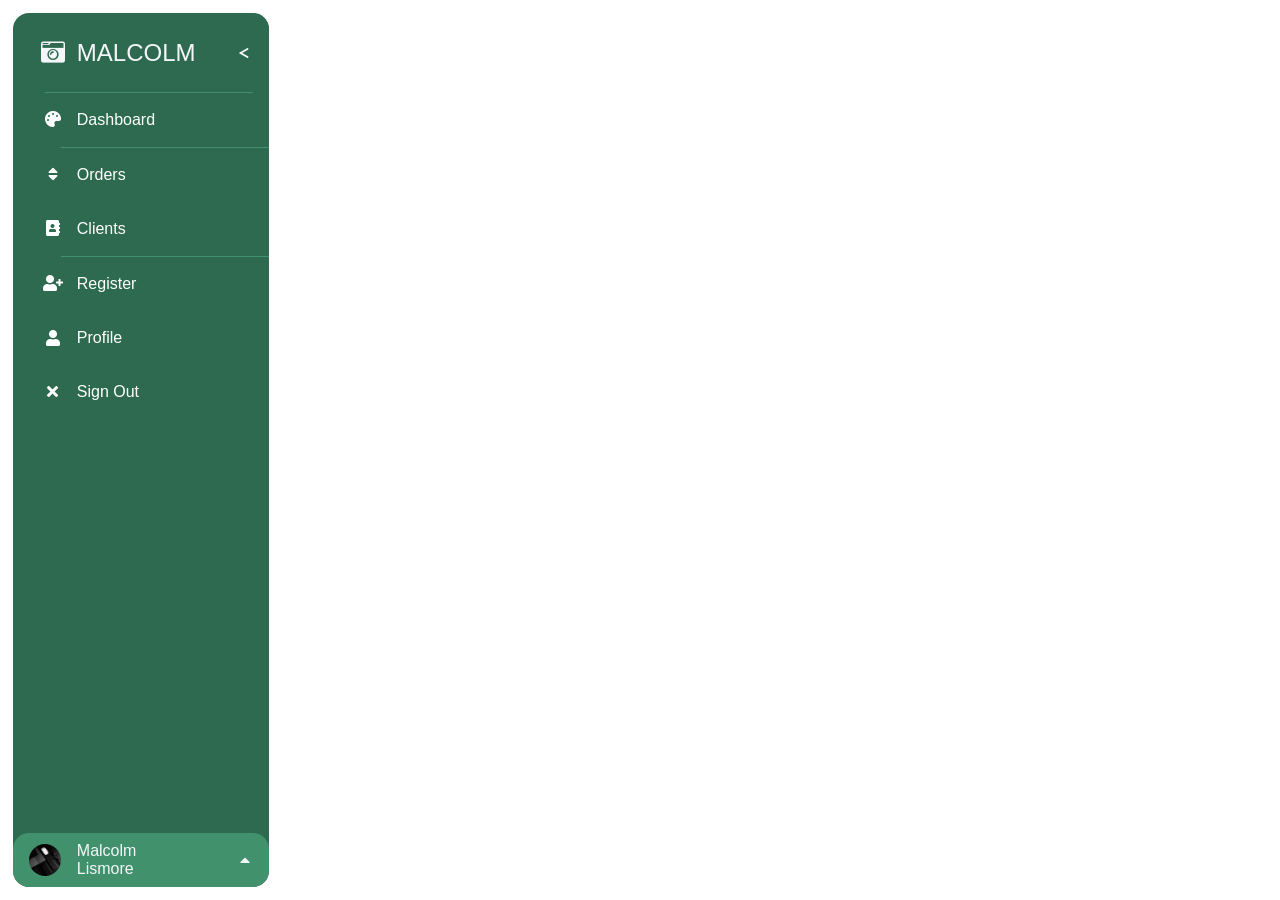
<file: adminorder.html>
<html>
<html lang="en">

<head>
  <meta charset="UTF-8">
  <title>Malcolm Lismore</title>
  <link rel='stylesheet' href='https://cdnjs.cloudflare.com/ajax/libs/font-awesome/5.15.3/css/all.min.css'>
  <link rel="stylesheet" href="dash.css">

</head>

<body>

  <!-- SIDE NAV BAR -->
  <div id="nav-bar">
    <input id="nav-toggle" type="checkbox" />
    <div id="nav-header"><a id="nav-title"><i class="fas fa-camera-retro"></i>MALCOLM</a>
      <label for="nav-toggle"><span id="nav-toggle-burger"></span></label>
      <hr />
    </div>
    <div id="nav-content">
      <div class="nav-button"><a href="admindash.html"><i class="fas fa-palette"></i><span>Dashboard</span></div></a>
      <hr />
      <div class="nav-button"><a href="adminorder.html"><i class="fas fa-sort"></i><span>Orders</span></div></a>
      <div class="nav-button"><a href="clients.html"><i class="fas fa-address-book "></i><span>Clients</span></div></a>
      <hr />
      <div class="nav-button"><a href="adminregister.php"><i class="fas fa-user-plus "></i><span>Register</span></div>
      </a>
      <div class="nav-button"><i class="fas fa-user "></i><span>Profile</span></div>
      <div class="nav-button"><a href="Index.html"><i class="fas fa-times  "></i><span>Sign Out</span></div></a>
      <div id="nav-content-highlight"></div>

    </div>
    <input id="nav-footer-toggle" type="checkbox" />
    <div id="nav-footer">
      <div id="nav-footer-heading">
        <div id="nav-footer-avatar"><img src="images/contact.jpg" /></div>
        <div id="nav-footer-titlebox"><a id="nav-footer-title">Malcolm Lismore</a></div>
        <label for="nav-footer-toggle"><i class="fas fa-caret-up"></i></label>
      </div>
      <div id="nav-footer-content">
        <Lorem>ipsum dolor sit amet, consectetur adipiscing elit, sed do eiusmod tempor incididunt ut labore et dolore
          magna aliqua.</Lorem>
      </div>
    </div>
  </div>


</body>

</html>
</file>
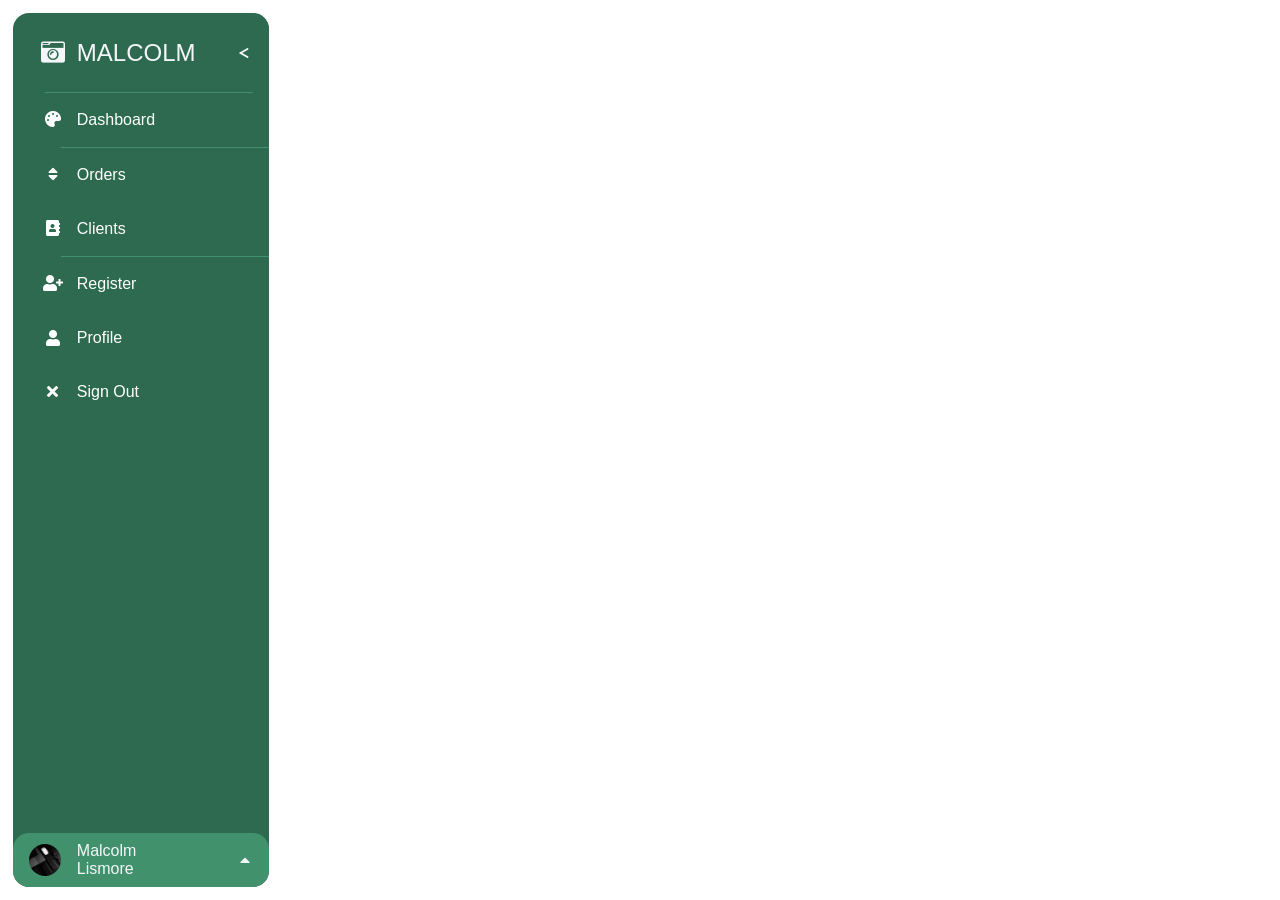
<file: clients.html>
<html>
<html lang="en" >
<head>
  <meta charset="UTF-8">
  <title>Malcolm Lismore</title>
  <link rel='stylesheet' href='https://cdnjs.cloudflare.com/ajax/libs/font-awesome/5.15.3/css/all.min.css'><link rel="stylesheet" href="./dash.css">

</head>

<body>

  <!-- SIDE NAV BAR -->
  <div id="nav-bar">
    <input id="nav-toggle" type="checkbox" />
    <div id="nav-header"><a id="nav-title"><i class="fas fa-camera-retro"></i>MALCOLM</a>
      <label for="nav-toggle"><span id="nav-toggle-burger"></span></label>
      <hr />
    </div>
    <div id="nav-content">
      <div class="nav-button"><a href="admindash.html"><i class="fas fa-palette"></i><span>Dashboard</span></div></a>
      <hr />
      <div class="nav-button"><a href="adminorder.html"><i class="fas fa-sort"></i><span>Orders</span></div></a>
      <div class="nav-button"><a href="clients.html"><i class="fas fa-address-book "></i><span>Clients</span></div></a>
      <hr />
      <div class="nav-button"><a href="adminregister.php"><i class="fas fa-user-plus "></i><span>Register</span></div>
      </a>
      <div class="nav-button"><i class="fas fa-user "></i><span>Profile</span></div>
      <div class="nav-button"><a href="Index.html"><i class="fas fa-times  "></i><span>Sign Out</span></div></a>
      <div id="nav-content-highlight"></div>

    </div>
    <input id="nav-footer-toggle" type="checkbox" />
    <div id="nav-footer">
      <div id="nav-footer-heading">
        <div id="nav-footer-avatar"><img src="images/contact.jpg" /></div>
        <div id="nav-footer-titlebox"><a id="nav-footer-title">Malcolm Lismore</a></div>
        <label for="nav-footer-toggle"><i class="fas fa-caret-up"></i></label>
      </div>
      <div id="nav-footer-content">
        <Lorem>ipsum dolor sit amet, consectetur adipiscing elit, sed do eiusmod tempor incididunt ut labore et dolore
          magna aliqua.</Lorem>
      </div>
    </div>
  </div>

  
</body>
</html>
</file>
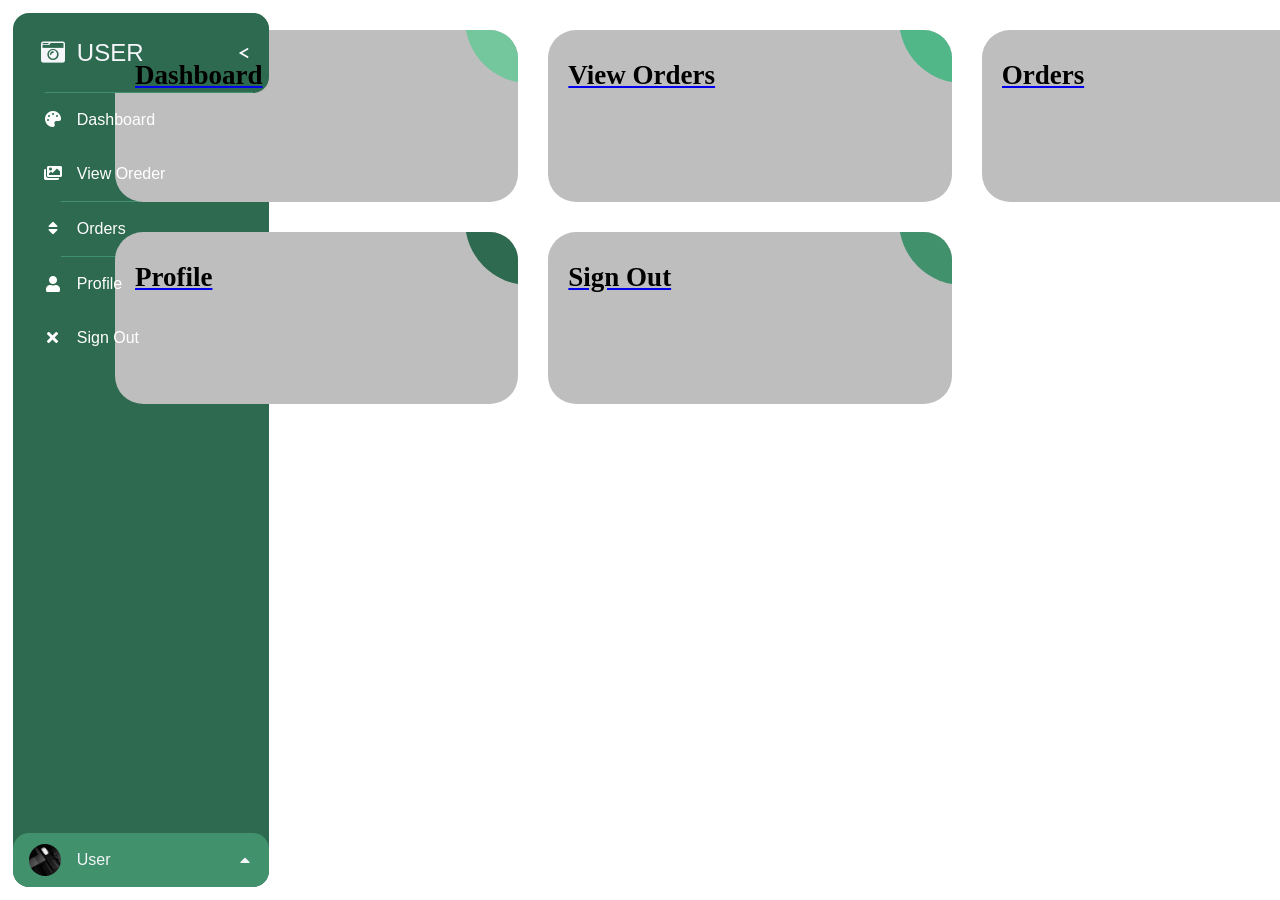
<file: userdash.html>
<html>
<html lang="en">

<head>
  <meta charset="UTF-8">
  <title>Malcolm Lismore</title>
  <link rel='stylesheet' href='https://cdnjs.cloudflare.com/ajax/libs/font-awesome/5.15.3/css/all.min.css'>
  <link rel="stylesheet" href="dash.css">
  <link rel="stylesheet" href="card.css">
  <link rel='stylesheet' href='https://rawcdn.githack.com/SochavaAG/example-mycode/master/_common/css/reset.css'>
</head>

<body>
  <!-- SIDE NAV BAR -->
  <div id="nav-bar">
    <input id="nav-toggle" type="checkbox" />
    <div id="nav-header"><a id="nav-title"><i class="fas fa-camera-retro"></i>USER</a>
      <label for="nav-toggle"><span id="nav-toggle-burger"></span></label>
      <hr />
    </div>
    <div id="nav-content">
      <div class="nav-button"><a href="userdash.html"><i class="fas fa-palette"></i><span>Dashboard</span></div></a>
      <div class="nav-button"><a href="vieworder.php"><i class="fas fa-images"></i><span>View Oreder</span></div></a>
      <hr />
      <div class="nav-button"><a href="clientorder.php"><i class="fas fa-sort"></i><span>Orders</span></div></a>
      <hr />
      <div class="nav-button"><i class="fas fa-user "></i><span>Profile</span></div>
      <div class="nav-button"><a href="Index.html"><i class="fas fa-times  "></i><span>Sign Out</span></div></a>
      <div id="nav-content-highlight"></div>
    </div>
    <input id="nav-footer-toggle" type="checkbox" />
    <div id="nav-footer">
      <div id="nav-footer-heading">
        <div id="nav-footer-avatar"><img src="images/contact.jpg" /></div>
        <div id="nav-footer-titlebox"><a id="nav-footer-title">User</a></div>
        <label for="nav-footer-toggle"><i class="fas fa-caret-up"></i></label>
      </div>
      <div id="nav-footer-content">
        <Lorem>ipsum dolor sit amet, consectetur adipiscing elit, sed do eiusmod tempor incididunt ut labore et dolore
          magna aliqua.</Lorem>
      </div>
    </div>
  </div>

  <!--  CONTAINERS   -->
  <div class="ag-format-container">
    <div class="ag-courses_box">
      <div class="ag-courses_item">

        <a href="#" class="ag-courses-item_link">
          <div class="ag-courses-item_bg"></div>

          <div class="ag-courses-item_title">
            Dashboard
          </div>

        </a>
      </div>

      <div class="ag-courses_item">
        <a href="#" class="ag-courses-item_link">
          <div class="ag-courses-item_bg"></div>

          <div class="ag-courses-item_title">
            View Orders
          </div>
        </a>
      </div>

      <div class="ag-courses_item">
        <a href="#" class="ag-courses-item_link">
          <div class="ag-courses-item_bg"></div>

          <div class="ag-courses-item_title">
            Orders
          </div>
        </a>
      </div>

      <div class="ag-courses_item">
        <a href="#" class="ag-courses-item_link">
          <div class="ag-courses-item_bg"></div>

          <div class="ag-courses-item_title">
            Profile
          </div>
        </a>
      </div>

      <div class="ag-courses_item">
        <a href="#" class="ag-courses-item_link">
          <div class="ag-courses-item_bg"></div>

          <div class="ag-courses-item_title">
            Sign Out
          </div>
        </a>
      </div>

    </div>
  </div>

</body>

</html>
</file>
<file: dash.css>
/* ---------------------------------------- SIDE NAVBAR ---------------------------------------- */
:root {
  --background: #ffffff;
  --navbar-width: 256px;
  --navbar-width-min: 80px;
  --navbar-dark-primary: #2D6A4F;
  --navbar-dark-secondary: #40916C;
  --navbar-light-primary: #f5f6fa;
  --navbar-light-secondary: #ffffff;
}

html,
body {
  margin: 0;
  background: var(--background);
}

#nav-toggle:checked~#nav-header {
  width: calc(var(--navbar-width-min) - 16px);
}

#nav-toggle:checked~#nav-content,
#nav-toggle:checked~#nav-footer {
  width: var(--navbar-width-min);
}

#nav-toggle:checked~#nav-header #nav-title {
  opacity: 0;
  pointer-events: none;
  transition: opacity 0.1s;
}

#nav-toggle:checked~#nav-header label[for=nav-toggle] {
  left: calc(50% - 8px);
  transform: translate(-50%);
}

#nav-toggle:checked~#nav-header #nav-toggle-burger {
  background: var(--navbar-light-primary);
}

#nav-toggle:checked~#nav-header #nav-toggle-burger:before,
#nav-toggle:checked~#nav-header #nav-toggle-burger::after {
  width: 16px;
  background: var(--navbar-light-secondary);
  transform: translate(0, 0) rotate(0deg);
}

#nav-toggle:checked~#nav-content .nav-button span {
  opacity: 0;
  transition: opacity 0.1s;
}

#nav-toggle:checked~#nav-content .nav-button .fas {
  min-width: calc(100% - 16px);
}

#nav-toggle:checked~#nav-footer #nav-footer-avatar {
  margin-left: 0;
  left: 50%;
  transform: translate(-50%);
}

#nav-toggle:checked~#nav-footer #nav-footer-titlebox,
#nav-toggle:checked~#nav-footer label[for=nav-footer-toggle] {
  opacity: 0;
  transition: opacity 0.1s;
  pointer-events: none;
}

#nav-bar {
  position: absolute;
  left: 1vw;
  top: 1vw;
  height: calc(100% - 2vw);
  background: var(--navbar-dark-primary);
  border-radius: 16px;
  display: flex;
  flex-direction: column;
  color: var(--navbar-light-primary);
  font-family: Verdana, Geneva, Tahoma, sans-serif;
  overflow: hidden;
  user-select: none;
}

#nav-bar hr {
  margin: 0;
  position: relative;
  left: 16px;
  width: calc(100% - 32px);
  border: none;
  border-top: solid 1px var(--navbar-dark-secondary);
}

#nav-bar a {
  color: inherit;
  text-decoration: inherit;
}

#nav-bar input[type=checkbox] {
  display: none;
}

#nav-header {
  position: relative;
  width: var(--navbar-width);
  left: 16px;
  width: calc(var(--navbar-width) - 16px);
  min-height: 80px;
  background: var(--navbar-dark-primary);
  border-radius: 16px;
  z-index: 2;
  display: flex;
  align-items: center;
  transition: width 0.2s;
}

#nav-header hr {
  position: absolute;
  bottom: 0;
}

#nav-title {
  font-size: 1.5rem;
  transition: opacity 1s;
}

label[for=nav-toggle] {
  position: absolute;
  right: 0;
  width: 3rem;
  height: 100%;
  display: flex;
  align-items: center;
  justify-content: center;
  cursor: pointer;
}

#nav-toggle-burger {
  position: relative;
  width: 16px;
  height: 2px;
  background: var(--navbar-dark-primary);
  border-radius: 99px;
  transition: background 0.2s;
}

#nav-toggle-burger:before,
#nav-toggle-burger:after {
  content: "";
  position: absolute;
  top: -6px;
  width: 10px;
  height: 2px;
  background: var(--navbar-light-primary);
  border-radius: 99px;
  transform: translate(2px, 8px) rotate(30deg);
  transition: 0.2s;
}

#nav-toggle-burger:after {
  top: 6px;
  transform: translate(2px, -8px) rotate(-30deg);
}

#nav-content {
  margin: -16px 0;
  padding: 16px 0;
  position: relative;
  flex: 1;
  width: var(--navbar-width);
  background: var(--navbar-dark-primary);
  box-shadow: 0 0 0 16px var(--navbar-dark-primary);
  direction: rtl;
  overflow-x: hidden;
  transition: width 0.2s;
}

#nav-content::-webkit-scrollbar {
  width: 8px;
  height: 8px;
}

#nav-content::-webkit-scrollbar-thumb {
  border-radius: 99px;
  background-color: #583b3b;
}

#nav-content-highlight {
  position: absolute;
  left: 16px;
  top: -70px;
  width: calc(100% - 16px);
  height: 54px;
  background: var(--background);
  background-attachment: fixed;
  border-radius: 16px 0 0 16px;
  transition: top 0.2s;
}

#nav-content-highlight:before,
#nav-content-highlight:after {
  content: "";
  position: absolute;
  right: 0;
  bottom: 100%;
  width: 32px;
  height: 32px;
  border-radius: 50%;
  box-shadow: 16px 16px var(--background);
}

#nav-content-highlight:after {
  top: 100%;
  box-shadow: 16px -16px var(--background);
}

.nav-button {
  position: relative;
  margin-left: 16px;
  height: 54px;
  display: flex;
  align-items: center;
  color: var(--navbar-light-secondary);
  direction: ltr;
  cursor: pointer;
  z-index: 1;
  transition: color 0.2s;
}

.nav-button span {
  transition: opacity 1s;
}

.nav-button .fas {
  transition: min-width 0.2s;
}

.nav-button:nth-of-type(1):hover {
  color: var(--navbar-dark-primary);
}

.nav-button:nth-of-type(1):hover~#nav-content-highlight {
  top: 16px;
}

.nav-button:nth-of-type(2):hover {
  color: var(--navbar-dark-primary);
}

.nav-button:nth-of-type(2):hover~#nav-content-highlight {
  top: 70px;
}

.nav-button:nth-of-type(3):hover {
  color: var(--navbar-dark-primary);
}

.nav-button:nth-of-type(3):hover~#nav-content-highlight {
  top: 124px;
}

.nav-button:nth-of-type(4):hover {
  color: var(--navbar-dark-primary);
}

.nav-button:nth-of-type(4):hover~#nav-content-highlight {
  top: 178px;
}

.nav-button:nth-of-type(5):hover {
  color: var(--navbar-dark-primary);
}

.nav-button:nth-of-type(5):hover~#nav-content-highlight {
  top: 232px;
}

.nav-button:nth-of-type(6):hover {
  color: var(--navbar-dark-primary);
}

.nav-button:nth-of-type(6):hover~#nav-content-highlight {
  top: 286px;
}

.nav-button:nth-of-type(7):hover {
  color: var(--navbar-dark-primary);
}

.nav-button:nth-of-type(7):hover~#nav-content-highlight {
  top: 340px;
}

.nav-button:nth-of-type(8):hover {
  color: var(--navbar-dark-primary);
}

.nav-button:nth-of-type(8):hover~#nav-content-highlight {
  top: 394px;
}

#nav-bar .fas {
  min-width: 3rem;
  text-align: center;
}

#nav-footer {
  position: relative;
  width: var(--navbar-width);
  height: 54px;
  background: var(--navbar-dark-secondary);
  border-radius: 16px;
  display: flex;
  flex-direction: column;
  z-index: 2;
  transition: width 0.2s, height 0.2s;
}

#nav-footer-heading {
  position: relative;
  width: 100%;
  height: 54px;
  display: flex;
  align-items: center;
}

#nav-footer-avatar {
  position: relative;
  margin: 11px 0 11px 16px;
  left: 0;
  width: 32px;
  height: 32px;
  border-radius: 50%;
  overflow: hidden;
  transform: translate(0);
  transition: 0.2s;
}

#nav-footer-avatar img {
  height: 100%;
}

#nav-footer-titlebox {
  position: relative;
  margin-left: 16px;
  width: 10px;
  display: flex;
  flex-direction: column;
  transition: opacity 1s;
}

#nav-footer-subtitle {
  color: var(--navbar-light-secondary);
  font-size: 0.6rem;
}

#nav-footer-toggle:checked+#nav-footer {
  height: 30%;
  min-height: 54px;
}

#nav-footer-toggle:checked+#nav-footer label[for=nav-footer-toggle] {
  transform: rotate(180deg);
}

label[for=nav-footer-toggle] {
  position: absolute;
  right: 0;
  width: 3rem;
  height: 100%;
  display: flex;
  align-items: center;
  cursor: pointer;
  transition: transform 0.2s, opacity 0.2s;
}

#nav-footer-content {
  margin: 0 16px 16px 16px;
  border-top: solid 1px var(--navbar-light-secondary);
  padding: 16px 0;
  color: var(--navbar-light-secondary);
  font-size: 0.8rem;
  overflow: auto;
}

#nav-footer-content::-webkit-scrollbar {
  width: 8px;
  height: 8px;
}

#nav-footer-content::-webkit-scrollbar-thumb {
  border-radius: 99px;
  background-color: #D62929;
}
</file>
<file: card.css>
.ag-format-container {
  width: 1300px;
  margin: 0 auto;
  position: relative;
  top: -20px;
  left: 100px
}

.ag-courses_box {
  display: -webkit-box;
  display: -ms-flexbox;
  display: flex;
  -webkit-box-align: start;
  -ms-flex-align: start;
  align-items: flex-start;
  -ms-flex-wrap: wrap;
  flex-wrap: wrap;

  padding: 50px 0;
}

.ag-courses_item {
  -ms-flex-preferred-size: calc(33.33333% - 30px);
  flex-basis: calc(33.33333% - 30px);
  margin: 0 15px 30px;
  overflow: hidden;
  border-radius: 28px;
}

.ag-courses-item_link {
  display: block;
  padding: 30px 20px;
  background-color: #bebebe;
  overflow: hidden;
  position: relative;
}

.ag-courses-item_link:hover,
.ag-courses-item_link:hover .ag-courses-item_date {
  text-decoration: none;
  color: #FFF;
}

.ag-courses-item_link:hover .ag-courses-item_bg {
  -webkit-transform: scale(10);
  -ms-transform: scale(10);
  transform: scale(10);
}

.ag-courses-item_title {
  min-height: 87px;
  margin: 0 0 25px;
  overflow: hidden;
  font-weight: bold;
  font-size: 27px;
  color: #000000;
  z-index: 2;
  position: relative;
}

.ag-courses-item_date-box {
  font-size: 18px;
  color: #000000;
  z-index: 2;
  position: relative;
}

.ag-courses-item_date {
  font-weight: bold;
  color: #000000;
  -webkit-transition: color .5s ease;
  -o-transition: color .5s ease;
  transition: color .5s ease
}

.ag-courses-item_bg {
  height: 128px;
  width: 128px;
  background-color: #74C69D;
  z-index: 1;
  position: absolute;
  top: -75px;
  right: -75px;
  border-radius: 50%;
  -webkit-transition: all .5s ease;
  -o-transition: all .5s ease;
  transition: all .5s ease;
}

.ag-courses_item:nth-child(2n) .ag-courses-item_bg {
  background-color: #52B788;
}

.ag-courses_item:nth-child(3n) .ag-courses-item_bg {
  background-color: #40916C;
}

.ag-courses_item:nth-child(4n) .ag-courses-item_bg {
  background-color: #2D6A4F;
}

.ag-courses_item:nth-child(5n) .ag-courses-item_bg {
  background-color: #40916C;
}

.ag-courses_item:nth-child(6n) .ag-courses-item_bg {
  background-color: #52B788;
}



@media only screen and (max-width: 979px) {
  .ag-courses_item {
    -ms-flex-preferred-size: calc(50% - 30px);
    flex-basis: calc(50% - 30px);
  }

  .ag-courses-item_title {
    font-size: 24px;
  }
}

@media only screen and (max-width: 767px) {
  .ag-format-container {
    width: 96%;
  }
}

@media only screen and (max-width: 639px) {
  .ag-courses_item {
    -ms-flex-preferred-size: 100%;
    flex-basis: 100%;
  }

  .ag-courses-item_title {
    min-height: 72px;
    line-height: 1;
    font-size: 24px;
  }

  .ag-courses-item_link {
    padding: 22px 40px;
  }

  .ag-courses-item_date-box {
    font-size: 16px;
  }
}
</file>
